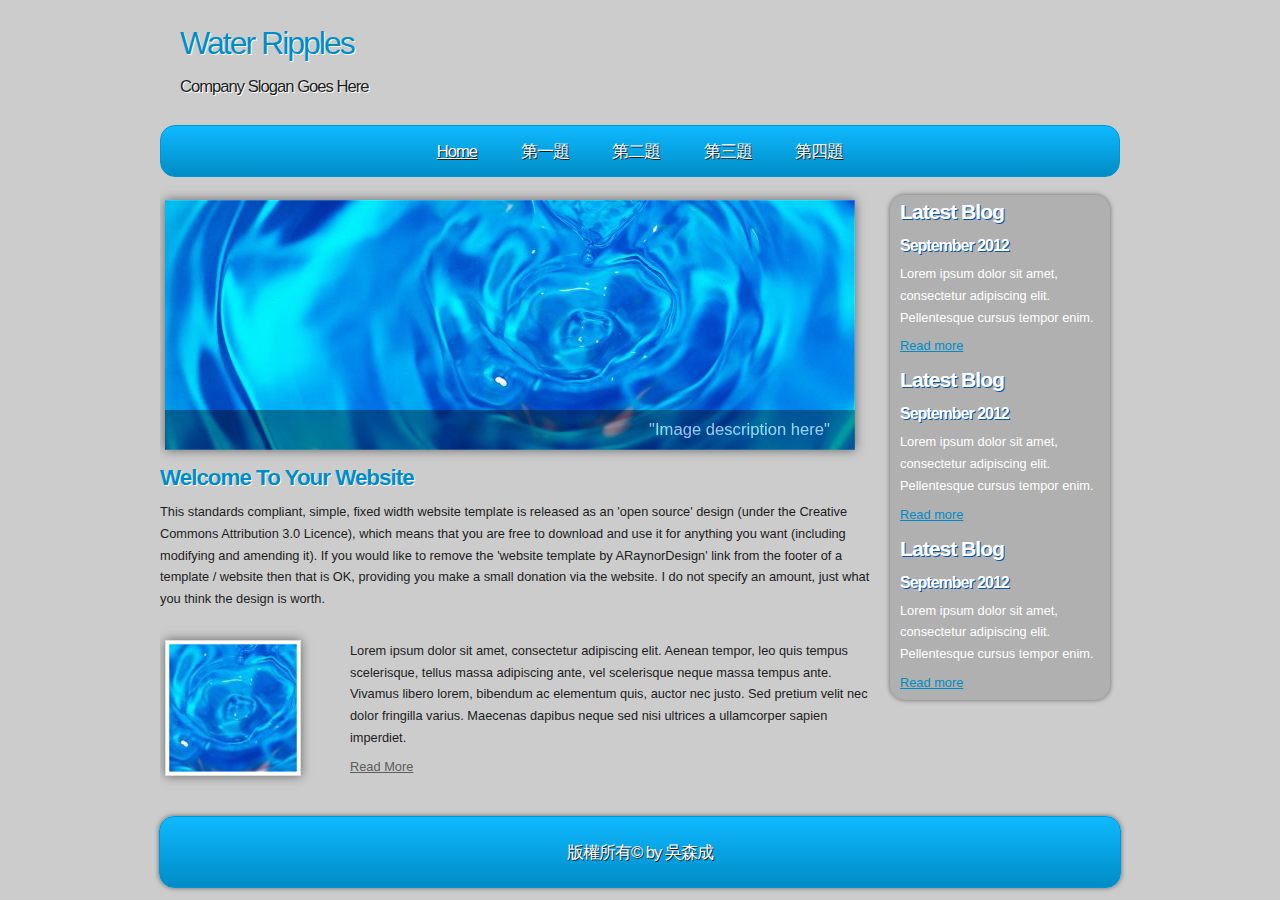
<file: index.html>
<!DOCTYPE html PUBLIC "-//W3C//DTD XHTML 1.1//EN" "http://www.w3.org/TR/xhtml11/DTD/xhtml11.dtd">
<html xmlns="http://www.w3.org/1999/xhtml" xml:lang="en">

<head>
  <title>ARaynorDesign Template</title>
  <meta name="description" content="free website template" />
  <meta name="keywords" content="enter your keywords here" />
  <meta http-equiv="content-type" content="text/html; charset=utf-8" />
  <meta http-equiv="X-UA-Compatible" content="IE=9" />
  <link rel="stylesheet" type="text/css" href="css/style.css" />
  <script type="text/javascript" src="js/jquery.min.js"></script>
  <script type="text/javascript" src="js/image_slide.js"></script>
</head>

<body>
  <div id="main">	
	<div id="site_content">
      <div id="site_heading">
	    <h1>Water Ripples</h1>	
	    <h2>Company Slogan Goes Here</h2>
	  </div><!--close site_heading-->
	  <div id="header">
	    <div id="menubar">
          <ul id="menu">
            <li class="current"><a href="index.html">Home</a></li>
            <li><a href="a1.html">第一題</a></li>
            <li><a href="a2.html">第二題</a></li>
            <li><a href="a3.html">第三題</a></li>
            <li><a href="a4.html">第四題</a></li>
          </ul>
        </div><!--close menubar-->
      </div><!--close header-->	  			  
	  <div id="content">
	    
		<div id="banner_image">
          <ul class="slideshow">
            <li class="show"><img width="690" height="250" src="images/slide1.jpg" alt="&quot;Image description here&quot;" /></li>
            <li><img width="690" height="250" src="images/slide2.jpg" alt="&quot;Image description here&quot;" /></li>
          </ul>  
	    </div><!--close banner_image-->	  
		
		<div class="content_item">		
		  <h1>Welcome To Your Website</h1>
          <p>This standards compliant, simple, fixed width website template is released as an 'open source' design (under the Creative Commons Attribution 3.0 Licence), which means that you are free to download and use it for anything you want (including modifying and amending it). If you would like to remove the 'website template by ARaynorDesign' link from the footer of a template / website then that is OK, providing you make a small donation via the website. I do not specify an amount, just what you think the design is worth.</p>
        </div><!--close content_item-->
	    <div class="content_image">
		  <a href="#"><img style=" border: 3px solid #FFF;" alt="image" src="images/city.jpg" /></a>
		</div><!--close content_image-->
		<div class="content_text">
		  <p>Lorem ipsum dolor sit amet, consectetur adipiscing elit. Aenean tempor, leo quis tempus scelerisque, tellus massa adipiscing ante, vel scelerisque neque massa tempus ante. Vivamus libero lorem, bibendum ac elementum quis, auctor nec justo. Sed pretium velit nec dolor fringilla varius. Maecenas dapibus neque sed nisi ultrices a ullamcorper sapien imperdiet.</p>
		  <a href="#">Read More</a>
		</div><!--close content_text-->  
		<br style="clear:both"/> 				
	  </div><!--close content-->	    

      <div class="sidebar_container">  		  
		<div class="sidebar">
          <div class="sidebar_item">
            <h2>Latest Blog</h2>
			<h4>September 2012</h4>
            <p>Lorem ipsum dolor sit amet, consectetur adipiscing elit. Pellentesque cursus tempor enim.</p>
		      <a href="#">Read more</a>
           </div><!--close sidebar_item--> 
         </div><!--close sidebar-->     		
	    <div class="sidebar">
          <div class="sidebar_item">
            <h2>Latest Blog</h2>
		  	<h4>September 2012</h4>
            <p>Lorem ipsum dolor sit amet, consectetur adipiscing elit. Pellentesque cursus tempor enim.</p>
		      <a href="#">Read more</a>
          </div><!--close sidebar_item--> 
        </div><!--close sidebar-->  
		<div class="sidebar">
          <div class="sidebar_item">
            <h2>Latest Blog</h2>
			<h4>September 2012</h4>
            <p>Lorem ipsum dolor sit amet, consectetur adipiscing elit. Pellentesque cursus tempor enim.</p>
		      <a href="#">Read more</a>
          </div><!--close sidebar_item--> 
        </div><!--close sidebar-->  
      </div><!--close sidebar_container-->  	  
    </div><!--close site_content-->	
    <div id="footer">  
      版權所有&copy; by 吳森成
    </div><!--close footer-->	
  </div><!--close main-->	
</body>
</html>
</file>
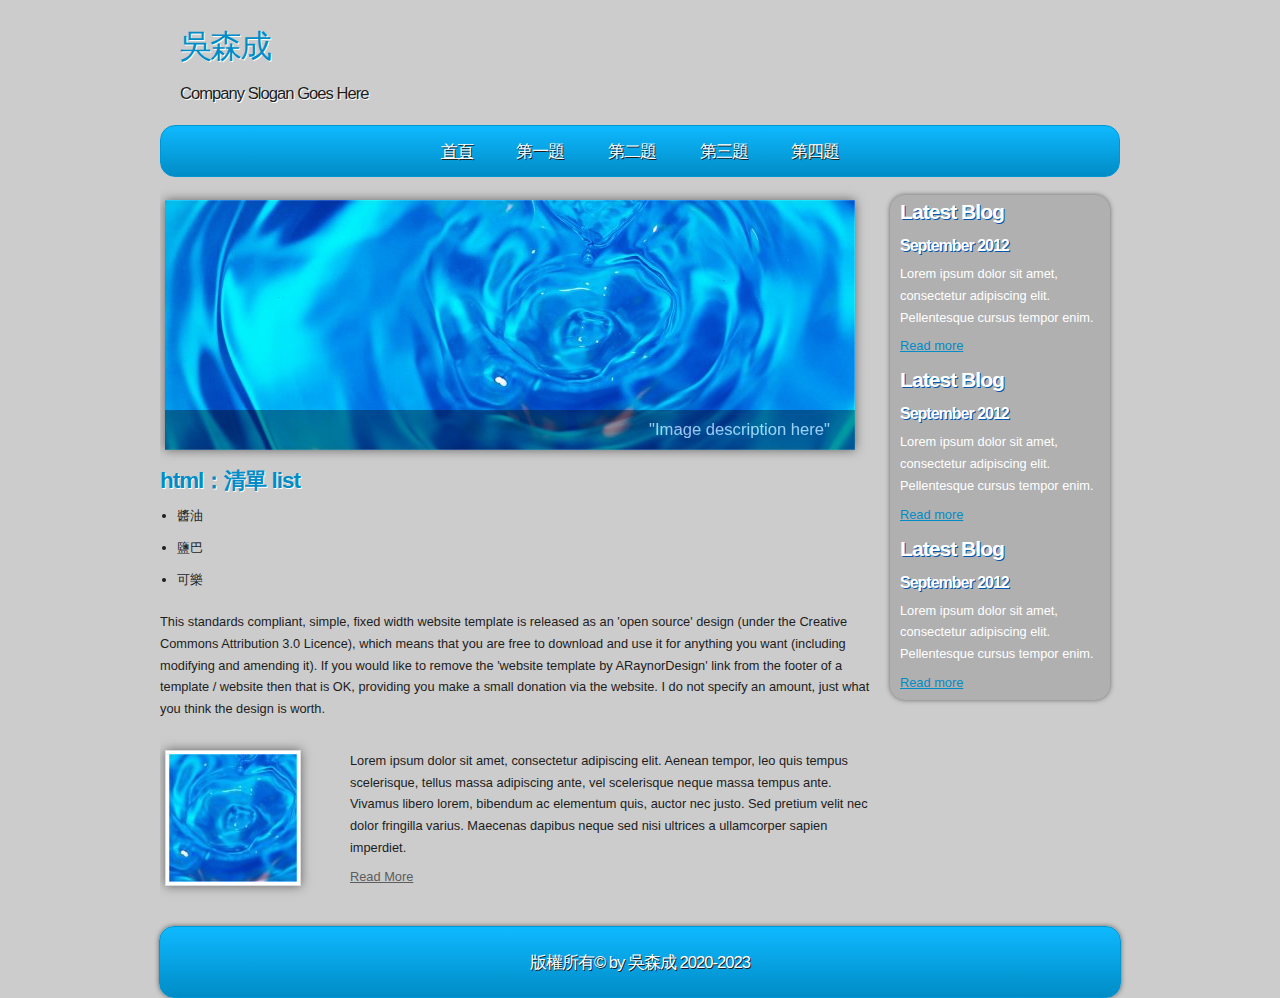
<file: a1.html>
<!DOCTYPE html PUBLIC "-//W3C//DTD XHTML 1.1//EN" "http://www.w3.org/TR/xhtml11/DTD/xhtml11.dtd">
<html xmlns="http://www.w3.org/1999/xhtml" xml:lang="en">

<head>
  <title>ARaynorDesign Template</title>
  <meta name="description" content="free website template" />
  <meta name="keywords" content="enter your keywords here" />
  <meta http-equiv="content-type" content="text/html; charset=utf-8" />
  <meta http-equiv="X-UA-Compatible" content="IE=9" />
  <link rel="stylesheet" type="text/css" href="css/style.css" />
  <script type="text/javascript" src="js/jquery.min.js"></script>
  <script type="text/javascript" src="js/image_slide.js"></script>
</head>

<body>
  <div id="main">	
	<div id="site_content">
      <div id="site_heading">
	    <h1>吳森成</h1>	
	    <h2>Company Slogan Goes Here</h2>
	  </div><!--close site_heading-->
	  <div id="header">
	    <div id="menubar">
          <ul id="menu">
            <li class="current"><a href="index.html">首頁</a></li>
            <li><a href="a1.html">第一題</a></li>
            <li><a href="a2.html">第二題</a></li>
            <li><a href="a3.html">第三題</a></li>
            <li><a href="a4.html">第四題</a></li>
          </ul>
        </div><!--close menubar-->
      </div><!--close header-->	  			  
	  <div id="content">
	    
		<div id="banner_image">
          <ul class="slideshow">
            <li class="show"><img width="690" height="250" src="images/slide1.jpg" alt="&quot;Image description here&quot;" /></li>
            <li><img width="690" height="250" src="images/slide2.jpg" alt="&quot;Image description here&quot;" /></li>
          </ul>  
	    </div><!--close banner_image-->	  
		
		<div class="content_item">		
		  <h1>html：清單 list</h1>
      <ul>
        <li>醬油</li>
        <li>鹽巴</li>
        <li>可樂</li>
      </ul>



          <p>This standards compliant, simple, fixed width website template is released as an 'open source' design (under the Creative Commons Attribution 3.0 Licence), which means that you are free to download and use it for anything you want (including modifying and amending it). If you would like to remove the 'website template by ARaynorDesign' link from the footer of a template / website then that is OK, providing you make a small donation via the website. I do not specify an amount, just what you think the design is worth.</p>
        </div><!--close content_item-->
	    <div class="content_image">
		  <a href="#"><img style=" border: 3px solid #FFF;" alt="image" src="images/city.jpg" /></a>
		</div><!--close content_image-->
		<div class="content_text">
		  <p>Lorem ipsum dolor sit amet, consectetur adipiscing elit. Aenean tempor, leo quis tempus scelerisque, tellus massa adipiscing ante, vel scelerisque neque massa tempus ante. Vivamus libero lorem, bibendum ac elementum quis, auctor nec justo. Sed pretium velit nec dolor fringilla varius. Maecenas dapibus neque sed nisi ultrices a ullamcorper sapien imperdiet.</p>
		  <a href="#">Read More</a>
		</div><!--close content_text-->  
		<br style="clear:both"/> 				
	  </div><!--close content-->	    

      <div class="sidebar_container">  		  
		<div class="sidebar">
          <div class="sidebar_item">
            <h2>Latest Blog</h2>
			<h4>September 2012</h4>
            <p>Lorem ipsum dolor sit amet, consectetur adipiscing elit. Pellentesque cursus tempor enim.</p>
		      <a href="#">Read more</a>
           </div><!--close sidebar_item--> 
         </div><!--close sidebar-->     		
	    <div class="sidebar">
          <div class="sidebar_item">
            <h2>Latest Blog</h2>
		  	<h4>September 2012</h4>
            <p>Lorem ipsum dolor sit amet, consectetur adipiscing elit. Pellentesque cursus tempor enim.</p>
		      <a href="#">Read more</a>
          </div><!--close sidebar_item--> 
        </div><!--close sidebar-->  
		<div class="sidebar">
          <div class="sidebar_item">
            <h2>Latest Blog</h2>
			<h4>September 2012</h4>
            <p>Lorem ipsum dolor sit amet, consectetur adipiscing elit. Pellentesque cursus tempor enim.</p>
		      <a href="#">Read more</a>
          </div><!--close sidebar_item--> 
        </div><!--close sidebar-->  
      </div><!--close sidebar_container-->  	  
    </div><!--close site_content-->	
    <div id="footer">  
      版權所有&copy; by 吳森成 2020-2023
    </div><!--close footer-->	
  </div><!--close main-->	
</body>
</html>
</file>
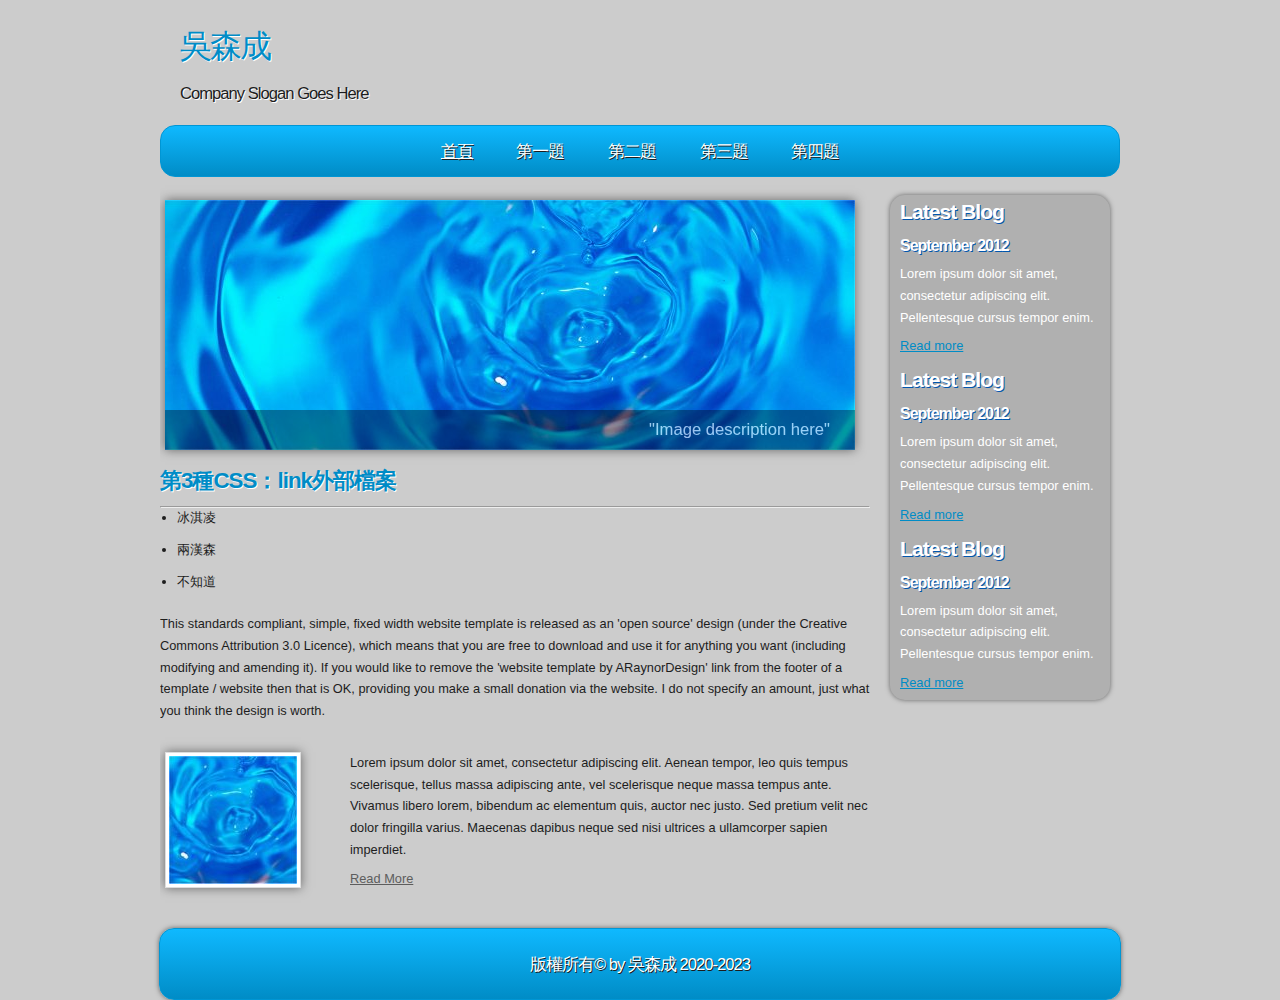
<file: a2.html>
<!DOCTYPE html PUBLIC "-//W3C//DTD XHTML 1.1//EN" "http://www.w3.org/TR/xhtml11/DTD/xhtml11.dtd">
<html xmlns="http://www.w3.org/1999/xhtml" xml:lang="en">

<head>
  <title>ARaynorDesign Template</title>
  <meta name="description" content="free website template" />
  <meta name="keywords" content="enter your keywords here" />
  <meta http-equiv="content-type" content="text/html; charset=utf-8" />
  <meta http-equiv="X-UA-Compatible" content="IE=9" />
  <link rel="stylesheet" type="text/css" href="css/style.css" />
  <script type="text/javascript" src="js/jquery.min.js"></script>
  <script type="text/javascript" src="js/image_slide.js"></script>
  <link rel="stylesheet"  href="https://acupun.site/lecture/html5_CSS_javascript/3-css1.css" 


</head>

<body>
  <div id="main">	
	<div id="site_content">
      <div id="site_heading">
	    <h1>吳森成</h1>	
	    <h2>Company Slogan Goes Here</h2>
	  </div><!--close site_heading-->
	  <div id="header">
	    <div id="menubar">
          <ul id="menu">
            <li class="current"><a href="index.html">首頁</a></li>
            <li><a href="a1.html">第一題</a></li>
            <li><a href="a2.html">第二題</a></li>
            <li><a href="a3.html">第三題</a></li>
            <li><a href="a4.html">第四題</a></li>
          </ul>
        </div><!--close menubar-->
      </div><!--close header-->	  			  
	  <div id="content">
	    
		<div id="banner_image">
          <ul class="slideshow">
            <li class="show"><img width="690" height="250" src="images/slide1.jpg" alt="&quot;Image description here&quot;" /></li>
            <li><img width="690" height="250" src="images/slide2.jpg" alt="&quot;Image description here&quot;" /></li>
          </ul>  
	    </div><!--close banner_image-->	  
		
		<div class="content_item">		
		  <h1>第3種CSS：link外部檔案</h1>
      <hr>
      <ul class="red">  
        <li>冰淇凌</li>
        <li class="center">兩漢森</li>
        <li>不知道</li>
      </ul>


          <p>This standards compliant, simple, fixed width website template is released as an 'open source' design (under the Creative Commons Attribution 3.0 Licence), which means that you are free to download and use it for anything you want (including modifying and amending it). If you would like to remove the 'website template by ARaynorDesign' link from the footer of a template / website then that is OK, providing you make a small donation via the website. I do not specify an amount, just what you think the design is worth.</p>
        </div><!--close content_item-->
	    <div class="content_image">
		  <a href="#"><img style=" border: 3px solid #FFF;" alt="image" src="images/city.jpg" /></a>
		</div><!--close content_image-->
		<div class="content_text">
		  <p>Lorem ipsum dolor sit amet, consectetur adipiscing elit. Aenean tempor, leo quis tempus scelerisque, tellus massa adipiscing ante, vel scelerisque neque massa tempus ante. Vivamus libero lorem, bibendum ac elementum quis, auctor nec justo. Sed pretium velit nec dolor fringilla varius. Maecenas dapibus neque sed nisi ultrices a ullamcorper sapien imperdiet.</p>
		  <a href="#">Read More</a>
		</div><!--close content_text-->  
		<br style="clear:both"/> 				
	  </div><!--close content-->	    

      <div class="sidebar_container">  		  
		<div class="sidebar">
          <div class="sidebar_item">
            <h2>Latest Blog</h2>
			<h4>September 2012</h4>
            <p>Lorem ipsum dolor sit amet, consectetur adipiscing elit. Pellentesque cursus tempor enim.</p>
		      <a href="#">Read more</a>
           </div><!--close sidebar_item--> 
         </div><!--close sidebar-->     		
	    <div class="sidebar">
          <div class="sidebar_item">
            <h2>Latest Blog</h2>
		  	<h4>September 2012</h4>
            <p>Lorem ipsum dolor sit amet, consectetur adipiscing elit. Pellentesque cursus tempor enim.</p>
		      <a href="#">Read more</a>
          </div><!--close sidebar_item--> 
        </div><!--close sidebar-->  
		<div class="sidebar">
          <div class="sidebar_item">
            <h2>Latest Blog</h2>
			<h4>September 2012</h4>
            <p>Lorem ipsum dolor sit amet, consectetur adipiscing elit. Pellentesque cursus tempor enim.</p>
		      <a href="#">Read more</a>
          </div><!--close sidebar_item--> 
        </div><!--close sidebar-->  
      </div><!--close sidebar_container-->  	  
    </div><!--close site_content-->	
    <div id="footer">  
      版權所有&copy; by 吳森成 2020-2023
    </div><!--close footer-->	
  </div><!--close main-->	
</body>
</html>
</file>
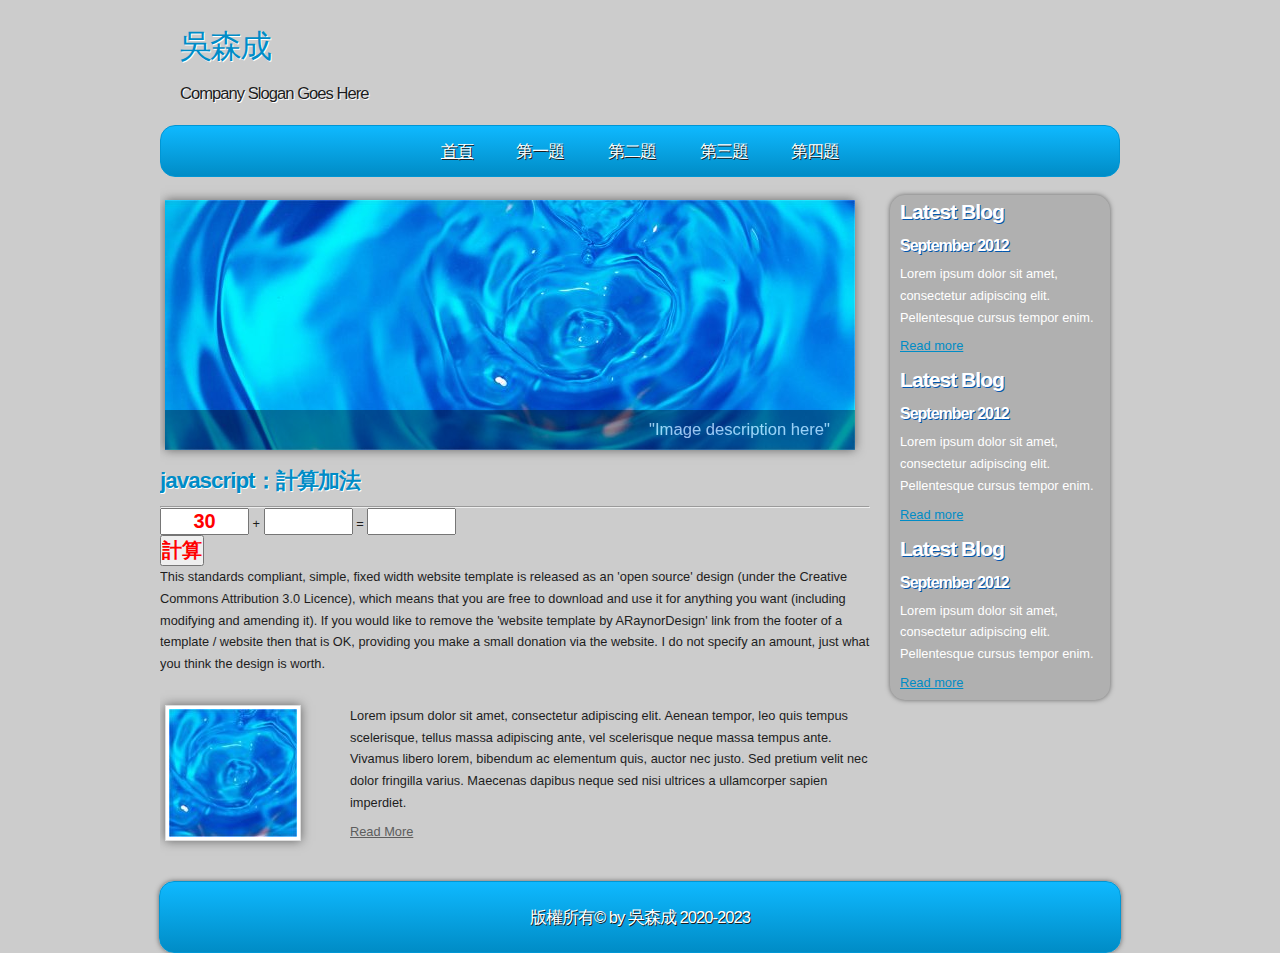
<file: a3.html>
<!DOCTYPE html PUBLIC "-//W3C//DTD XHTML 1.1//EN" "http://www.w3.org/TR/xhtml11/DTD/xhtml11.dtd">
<html xmlns="http://www.w3.org/1999/xhtml" xml:lang="en">

<head>
  <title>吳森成</title>
  <meta name="description" content="free website template" />
  <meta name="keywords" content="enter your keywords here" />
  <meta http-equiv="content-type" content="text/html; charset=utf-8" />
  <meta http-equiv="X-UA-Compatible" content="IE=9" />
  <link rel="stylesheet" type="text/css" href="css/style.css" />
  <script type="text/javascript" src="js/jquery.min.js"></script>
  <script type="text/javascript" src="js/image_slide.js"></script>
  <link href="css/mystyle.css" rel="stylesheet">
  <script>
    function show()  {
      t3.value = parseInt (t1.value) + parseInt (t2.value);
    }
  </script>
</head>

<body>
  <div id="main">	
	<div id="site_content">
      <div id="site_heading">
	    <h1>吳森成</h1>	
	    <h2>Company Slogan Goes Here</h2>
	  </div><!--close site_heading-->
	  <div id="header">
	    <div id="menubar">
          <ul id="menu">
            <li class="current"><a href="index.html">首頁</a></li>
            <li><a href="a1.html">第一題</a></li>
            <li><a href="a2.html">第二題</a></li>
            <li><a href="a3.html">第三題</a></li>
            <li><a href="a4.html">第四題</a></li>
          </ul>
        </div><!--close menubar-->
      </div><!--close header-->	  			  
	  <div id="content">
	    
		<div id="banner_image">
          <ul class="slideshow">
            <li class="show"><img width="690" height="250" src="images/slide1.jpg" alt="&quot;Image description here&quot;" /></li>
            <li><img width="690" height="250" src="images/slide2.jpg" alt="&quot;Image description here&quot;" /></li>
          </ul>  
	    </div><!--close banner_image-->	  
		
		<div class="content_item">		
      <h1>javascript：計算加法</h1>
      <hr>
      <input id="t1" value="30" class="red1" size="5" type="text">
      +
      <input id="t2" class="red1" size="5" type="text">
      =
      <input id="t3" class="red1" size="5" type="text">
      <br>
      <input onclick="show()" class="red1" size="5" type="button" value="計算">

          <p>This standards compliant, simple, fixed width website template is released as an 'open source' design (under the Creative Commons Attribution 3.0 Licence), which means that you are free to download and use it for anything you want (including modifying and amending it). If you would like to remove the 'website template by ARaynorDesign' link from the footer of a template / website then that is OK, providing you make a small donation via the website. I do not specify an amount, just what you think the design is worth.</p>
        </div><!--close content_item-->
	    <div class="content_image">
		  <a href="#"><img style=" border: 3px solid #FFF;" alt="image" src="images/city.jpg" /></a>
		</div><!--close content_image-->
		<div class="content_text">
		  <p>Lorem ipsum dolor sit amet, consectetur adipiscing elit. Aenean tempor, leo quis tempus scelerisque, tellus massa adipiscing ante, vel scelerisque neque massa tempus ante. Vivamus libero lorem, bibendum ac elementum quis, auctor nec justo. Sed pretium velit nec dolor fringilla varius. Maecenas dapibus neque sed nisi ultrices a ullamcorper sapien imperdiet.</p>
		  <a href="#">Read More</a>
		</div><!--close content_text-->  
		<br style="clear:both"/> 				
	  </div><!--close content-->	    

      <div class="sidebar_container">  		  
		<div class="sidebar">
          <div class="sidebar_item">
            <h2>Latest Blog</h2>
			<h4>September 2012</h4>
            <p>Lorem ipsum dolor sit amet, consectetur adipiscing elit. Pellentesque cursus tempor enim.</p>
		      <a href="#">Read more</a>
           </div><!--close sidebar_item--> 
         </div><!--close sidebar-->     		
	    <div class="sidebar">
          <div class="sidebar_item">
            <h2>Latest Blog</h2>
		  	<h4>September 2012</h4>
            <p>Lorem ipsum dolor sit amet, consectetur adipiscing elit. Pellentesque cursus tempor enim.</p>
		      <a href="#">Read more</a>
          </div><!--close sidebar_item--> 
        </div><!--close sidebar-->  
		<div class="sidebar">
          <div class="sidebar_item">
            <h2>Latest Blog</h2>
			<h4>September 2012</h4>
            <p>Lorem ipsum dolor sit amet, consectetur adipiscing elit. Pellentesque cursus tempor enim.</p>
		      <a href="#">Read more</a>
          </div><!--close sidebar_item--> 
        </div><!--close sidebar-->  
      </div><!--close sidebar_container-->  	  
    </div><!--close site_content-->	
    <div id="footer">  
      版權所有&copy; by 吳森成 2020-2023
    </div><!--close footer-->	
  </div><!--close main-->	
</body>
</html>
</file>
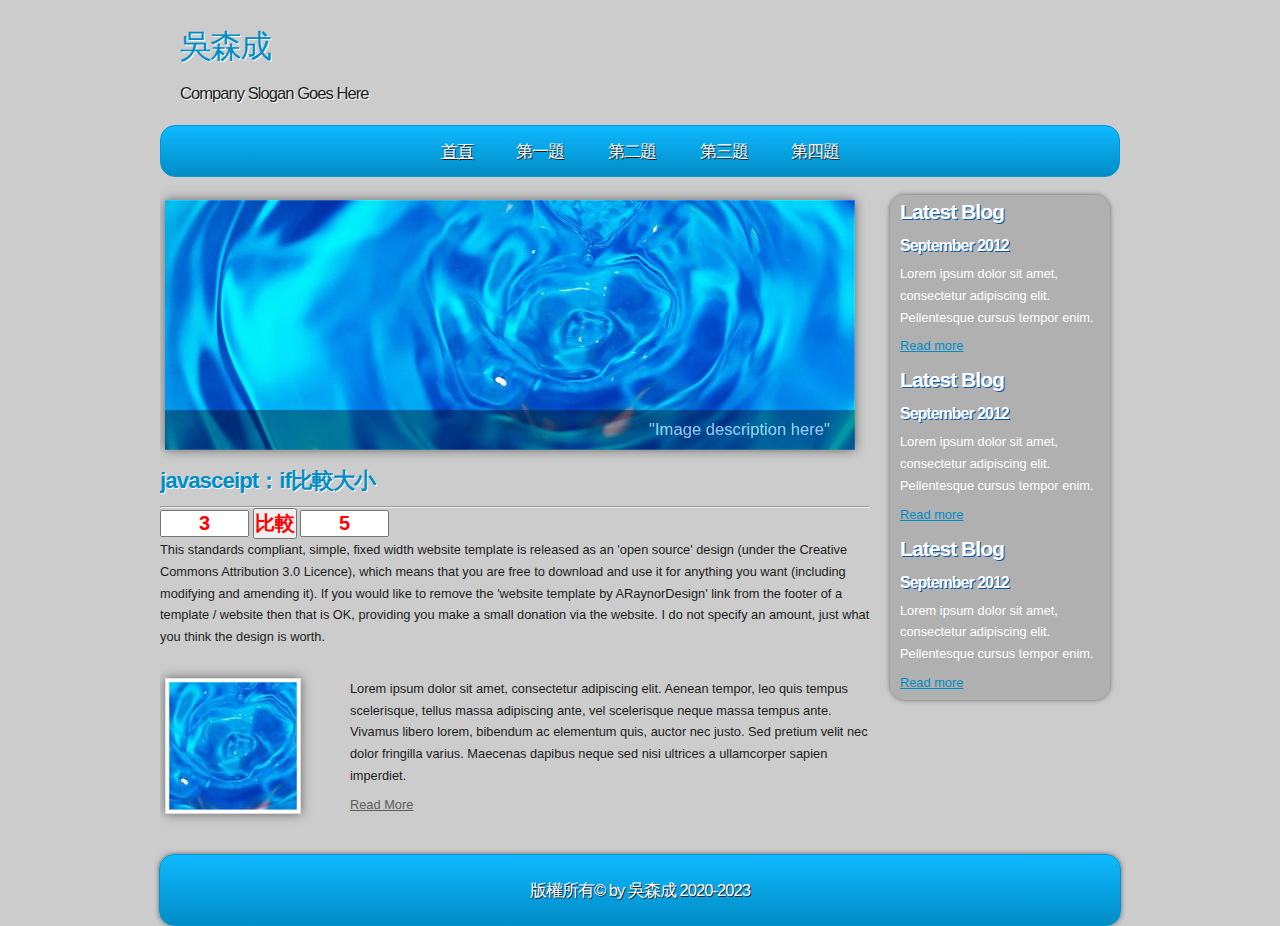
<file: a4.html>
<!DOCTYPE html PUBLIC "-//W3C//DTD XHTML 1.1//EN" "http://www.w3.org/TR/xhtml11/DTD/xhtml11.dtd">
<html xmlns="http://www.w3.org/1999/xhtml" xml:lang="en">

<head>
  <title>ARaynorDesign Template</title>
  <meta name="description" content="free website template" />
  <meta name="keywords" content="enter your keywords here" />
  <meta http-equiv="content-type" content="text/html; charset=utf-8" />
  <meta http-equiv="X-UA-Compatible" content="IE=9" />
  <link rel="stylesheet" type="text/css" href="css/style.css" />
  <script type="text/javascript" src="js/jquery.min.js"></script>
  <script type="text/javascript" src="js/image_slide.js"></script>
  <link rel="stylesheet" href="css/mystyle.css">

  <script> 
    function show()
    {
      a1 = parseInt(t1.value)
      a2 = parseInt(t2.value)

      if(a1>a2)
      {
        b1.value = "大於"
      }
      else if(a1==a2)
      {
        b1.value = "等於"
      }
      else
      {
        b1.value = "小於"
      }
        



    }
  
  </script>



</head>

<body>
  <div id="main">	
	<div id="site_content">
      <div id="site_heading">
	    <h1>吳森成</h1>	
	    <h2>Company Slogan Goes Here</h2>
	  </div><!--close site_heading-->
	  <div id="header">
	    <div id="menubar">
          <ul id="menu">
            <li class="current"><a href="index.html">首頁</a></li>
            <li><a href="a1.html">第一題</a></li>
            <li><a href="a2.html">第二題</a></li>
            <li><a href="a3.html">第三題</a></li>
            <li><a href="a4.html">第四題</a></li>
          </ul>
        </div><!--close menubar-->
      </div><!--close header-->	  			  
	  <div id="content">
	    
		<div id="banner_image">
          <ul class="slideshow">
            <li class="show"><img width="690" height="250" src="images/slide1.jpg" alt="&quot;Image description here&quot;" /></li>
            <li><img width="690" height="250" src="images/slide2.jpg" alt="&quot;Image description here&quot;" /></li>
          </ul>  
	    </div><!--close banner_image-->	  
		
		<div class="content_item">		
		  <h1>javasceipt：if比較大小</h1>
      <hr>
      <input id="t1" size="5" class="red1" type="text" value="3"> 
      <input id="b1" size="5" onclick="show()" class="red1" type="button" value="比較">
      <input id="t2" size="5" class="red1" type="text" value="5">





          <p>This standards compliant, simple, fixed width website template is released as an 'open source' design (under the Creative Commons Attribution 3.0 Licence), which means that you are free to download and use it for anything you want (including modifying and amending it). If you would like to remove the 'website template by ARaynorDesign' link from the footer of a template / website then that is OK, providing you make a small donation via the website. I do not specify an amount, just what you think the design is worth.</p>
        </div><!--close content_item-->
	    <div class="content_image">
		  <a href="#"><img style=" border: 3px solid #FFF;" alt="image" src="images/city.jpg" /></a>
		</div><!--close content_image-->
		<div class="content_text">
		  <p>Lorem ipsum dolor sit amet, consectetur adipiscing elit. Aenean tempor, leo quis tempus scelerisque, tellus massa adipiscing ante, vel scelerisque neque massa tempus ante. Vivamus libero lorem, bibendum ac elementum quis, auctor nec justo. Sed pretium velit nec dolor fringilla varius. Maecenas dapibus neque sed nisi ultrices a ullamcorper sapien imperdiet.</p>
		  <a href="#">Read More</a>
		</div><!--close content_text-->  
		<br style="clear:both"/> 				
	  </div><!--close content-->	    

      <div class="sidebar_container">  		  
		<div class="sidebar">
          <div class="sidebar_item">
            <h2>Latest Blog</h2>
			<h4>September 2012</h4>
            <p>Lorem ipsum dolor sit amet, consectetur adipiscing elit. Pellentesque cursus tempor enim.</p>
		      <a href="#">Read more</a>
           </div><!--close sidebar_item--> 
         </div><!--close sidebar-->     		
	    <div class="sidebar">
          <div class="sidebar_item">
            <h2>Latest Blog</h2>
		  	<h4>September 2012</h4>
            <p>Lorem ipsum dolor sit amet, consectetur adipiscing elit. Pellentesque cursus tempor enim.</p>
		      <a href="#">Read more</a>
          </div><!--close sidebar_item--> 
        </div><!--close sidebar-->  
		<div class="sidebar">
          <div class="sidebar_item">
            <h2>Latest Blog</h2>
			<h4>September 2012</h4>
            <p>Lorem ipsum dolor sit amet, consectetur adipiscing elit. Pellentesque cursus tempor enim.</p>
		      <a href="#">Read more</a>
          </div><!--close sidebar_item--> 
        </div><!--close sidebar-->  
      </div><!--close sidebar_container-->  	  
    </div><!--close site_content-->	
    <div id="footer">  
      版權所有&copy; by 吳森成 2020-2023
    </div><!--close footer-->	
  </div><!--close main-->	
</body>
</html>
</file>
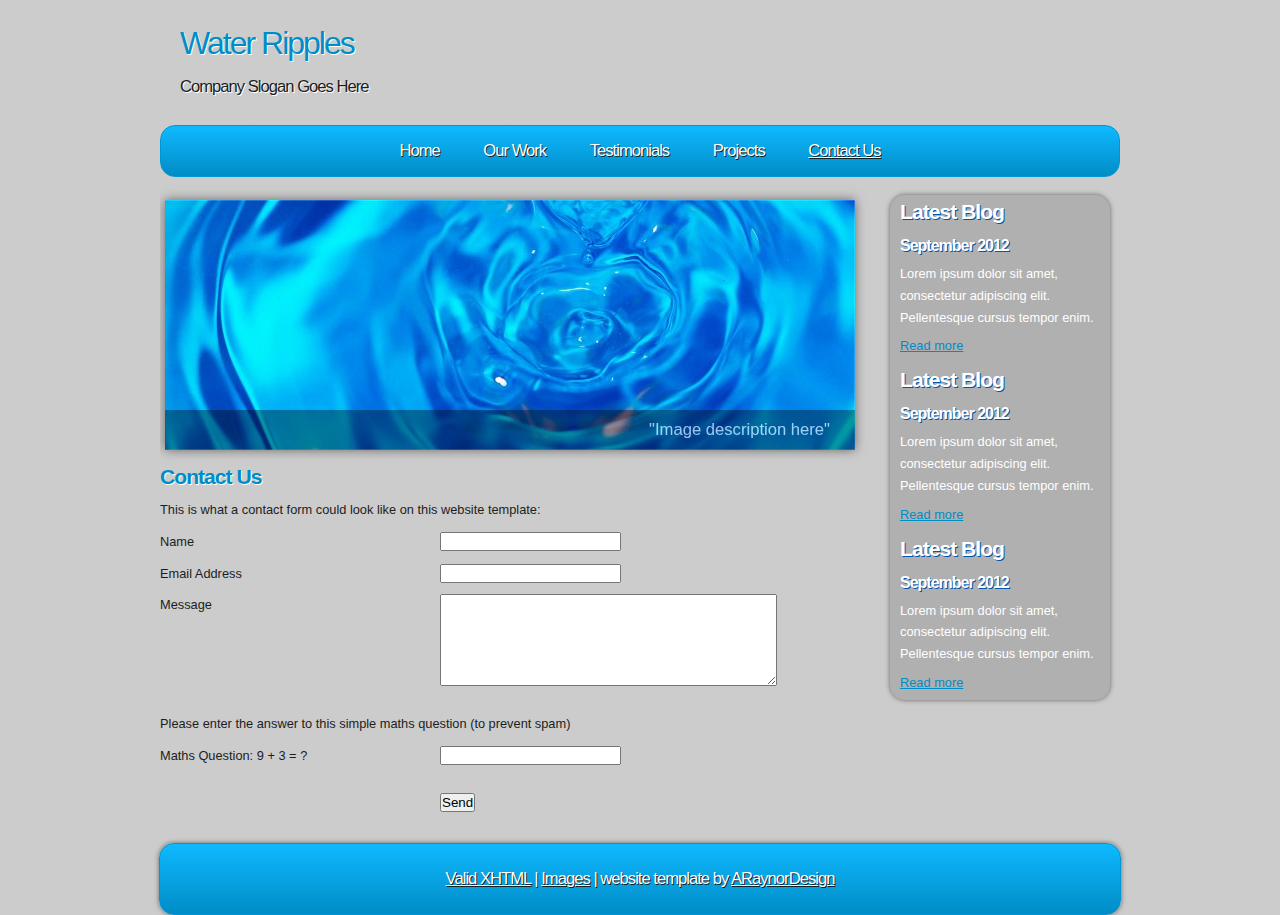
<file: contact.html>
<!DOCTYPE html PUBLIC "-//W3C//DTD XHTML 1.1//EN" "http://www.w3.org/TR/xhtml11/DTD/xhtml11.dtd">
<html xmlns="http://www.w3.org/1999/xhtml" xml:lang="en">

<head>
  <title>ARaynorDesign Template</title>
  <meta name="description" content="free website template" />
  <meta name="keywords" content="enter your keywords here" />
  <meta http-equiv="content-type" content="text/html; charset=utf-8" />
  <meta http-equiv="X-UA-Compatible" content="IE=9" />
  <link rel="stylesheet" type="text/css" href="css/style.css" />
  <script type="text/javascript" src="js/jquery.min.js"></script>
  <script type="text/javascript" src="js/image_slide.js"></script>
</head>

<body>
  <div id="main">	
	<div id="site_content">
      <div id="site_heading">
	    <h1>Water Ripples</h1>	
	    <h2>Company Slogan Goes Here</h2>
	  </div><!--close site_heading-->
	  <div id="header">
	    <div id="menubar">
          <ul id="menu">
            <li><a href="index.html">Home</a></li>
            <li><a href="ourwork.html">Our Work</a></li>
            <li><a href="testimonials.html">Testimonials</a></li>
            <li><a href="projects.html">Projects</a></li>
            <li class="current"><a href="contact.html">Contact Us</a></li>
          </ul>
        </div><!--close menubar-->
      </div><!--close header-->	  			  
	  <div id="content">
	    
		<div id="banner_image">
          <ul class="slideshow">
            <li class="show"><img width="690" height="250" src="images/slide1.jpg" alt="&quot;Image description here&quot;" /></li>
            <li><img width="690" height="250" src="images/slide2.jpg" alt="&quot;Image description here&quot;" /></li>
          </ul>  
	    </div><!--close banner_image-->	  
		<div class="content_item">
          <h2>Contact Us</h2>
          <p>This is what a contact form could look like on this website template:</p>
          <div style="width:170px; float:left;"><p>Name</p></div>
	      <div style="width:430px; float:right;"><p><input class="contact" type="text" name="your_name" value="" /></p></div>
          <div style="width:170px; float:left;"><p>Email Address</p></div>
		  <div style="width:430px; float:right;"><p><input class="contact" type="text" name="your_email" value="" /></p></div>
          <div style="width:170px; float:left;"><p>Message</p></div>
	      <div style="width:430px; float:right;"><p><textarea class="contact textarea" rows="6" cols="40" name="your_message"></textarea></p></div>
          <br style="clear:both;" />
          <p style="padding: 10px 0 10px 0;">Please enter the answer to this simple maths question (to prevent spam)</p>
          <div style="width:170px; float:left;"><p>Maths Question: 9 + 3 = ?</p></div>
	      <div style="width:430px; float:right;"><p><input type="text" name="user_answer" class="contact" /><input type="hidden" name="answer" value="4d76fe9775" /></p></div>
          <div style="width:430px; float:right;"><p style="padding-top: 15px"><input class="submit" type="submit" name="contact_submitted" value="Send" /></p></div>
        </div><!--close content_item-->
	  </div><!--close content-->

      <div class="sidebar_container">  		  
		<div class="sidebar">
          <div class="sidebar_item">
            <h2>Latest Blog</h2>
			<h4>September 2012</h4>
            <p>Lorem ipsum dolor sit amet, consectetur adipiscing elit. Pellentesque cursus tempor enim.</p>
		      <a href="#">Read more</a>
           </div><!--close sidebar_item--> 
         </div><!--close sidebar-->     		
	    <div class="sidebar">
          <div class="sidebar_item">
            <h2>Latest Blog</h2>
		  	<h4>September 2012</h4>
            <p>Lorem ipsum dolor sit amet, consectetur adipiscing elit. Pellentesque cursus tempor enim.</p>
		      <a href="#">Read more</a>
          </div><!--close sidebar_item--> 
        </div><!--close sidebar-->  
		<div class="sidebar">
          <div class="sidebar_item">
            <h2>Latest Blog</h2>
			<h4>September 2012</h4>
            <p>Lorem ipsum dolor sit amet, consectetur adipiscing elit. Pellentesque cursus tempor enim.</p>
		      <a href="#">Read more</a>
          </div><!--close sidebar_item--> 
        </div><!--close sidebar-->  
      </div><!--close sidebar_container-->	  
    </div><!--close site_content-->	
    <div id="footer">  
      <a href="http://validator.w3.org/check?uri=referer">Valid XHTML</a> | <a href="http://fotogrph.com/">Images</a> | website template by <a href="http://www.araynordesign.co.uk">ARaynorDesign</a>
    </div><!--close footer-->	
  </div><!--close main-->	
</body>
</html>
</file>
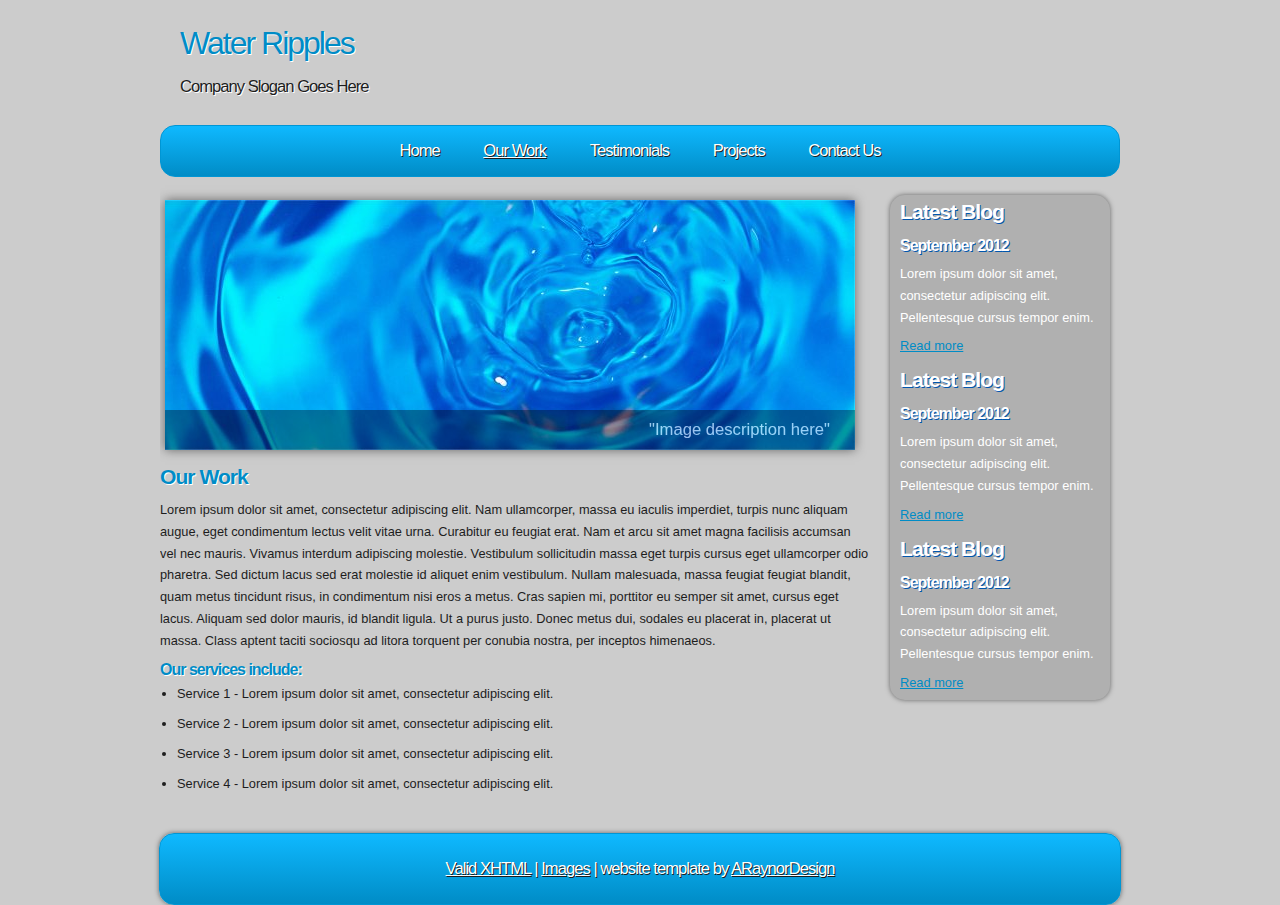
<file: ourwork.html>
<!DOCTYPE html PUBLIC "-//W3C//DTD XHTML 1.1//EN" "http://www.w3.org/TR/xhtml11/DTD/xhtml11.dtd">
<html xmlns="http://www.w3.org/1999/xhtml" xml:lang="en">

<head>
  <title>ARaynorDesign Template</title>
  <meta name="description" content="free website template" />
  <meta name="keywords" content="enter your keywords here" />
  <meta http-equiv="content-type" content="text/html; charset=utf-8" />
  <meta http-equiv="X-UA-Compatible" content="IE=9" />
  <link rel="stylesheet" type="text/css" href="css/style.css" />
  <script type="text/javascript" src="js/jquery.min.js"></script>
  <script type="text/javascript" src="js/image_slide.js"></script>
</head>

<body>
  <div id="main">	
	<div id="site_content">
      <div id="site_heading">
	    <h1>Water Ripples</h1>	
	    <h2>Company Slogan Goes Here</h2>
	  </div><!--close site_heading-->
	  <div id="header">
	    <div id="menubar">
          <ul id="menu">
            <li><a href="index.html">Home</a></li>
            <li class="current"><a href="ourwork.html">Our Work</a></li>
            <li><a href="testimonials.html">Testimonials</a></li>
            <li><a href="projects.html">Projects</a></li>
            <li><a href="contact.html">Contact Us</a></li>
          </ul>
        </div><!--close menubar-->
      </div><!--close header-->	  			  
	  <div id="content">
	    
		<div id="banner_image">
          <ul class="slideshow">
            <li class="show"><img width="690" height="250" src="images/slide1.jpg" alt="&quot;Image description here&quot;" /></li>
            <li><img width="690" height="250" src="images/slide2.jpg" alt="&quot;Image description here&quot;" /></li>
          </ul>  
	    </div><!--close banner_image-->			  
	    
		<div class="content_item">
          <h2>Our Work</h2>
	      <p>Lorem ipsum dolor sit amet, consectetur adipiscing elit. Nam ullamcorper, massa eu iaculis imperdiet, turpis nunc aliquam augue, eget condimentum lectus velit vitae urna. Curabitur eu feugiat erat. Nam et arcu sit amet magna facilisis accumsan vel nec mauris. Vivamus interdum adipiscing molestie. Vestibulum sollicitudin massa eget turpis cursus eget ullamcorper odio pharetra. Sed dictum lacus sed erat molestie id aliquet enim vestibulum. Nullam malesuada, massa feugiat feugiat blandit, quam metus tincidunt risus, in condimentum nisi eros a metus. Cras sapien mi, porttitor eu semper sit amet, cursus eget lacus. Aliquam sed dolor mauris, id blandit ligula. Ut a purus justo. Donec metus dui, sodales eu placerat in, placerat ut massa. Class aptent taciti sociosqu ad litora torquent per conubia nostra, per inceptos himenaeos.</p>
          <h3>Our services include:</h3>
    	    <ul>
   			  <li>Service 1 - Lorem ipsum dolor sit amet, consectetur adipiscing elit.</li>
    	      <li>Service 2 - Lorem ipsum dolor sit amet, consectetur adipiscing elit.</li>
   			  <li>Service 3 - Lorem ipsum dolor sit amet, consectetur adipiscing elit.</li>
   			  <li>Service 4 - Lorem ipsum dolor sit amet, consectetur adipiscing elit.</li>
		    </ul>
        </div><!--close content_item-->
	  </div><!--close content-->	

      <div class="sidebar_container">  		  
		<div class="sidebar">
          <div class="sidebar_item">
            <h2>Latest Blog</h2>
			<h4>September 2012</h4>
            <p>Lorem ipsum dolor sit amet, consectetur adipiscing elit. Pellentesque cursus tempor enim.</p>
		      <a href="#">Read more</a>
           </div><!--close sidebar_item--> 
         </div><!--close sidebar-->     		
	    <div class="sidebar">
          <div class="sidebar_item">
            <h2>Latest Blog</h2>
		  	<h4>September 2012</h4>
            <p>Lorem ipsum dolor sit amet, consectetur adipiscing elit. Pellentesque cursus tempor enim.</p>
		      <a href="#">Read more</a>
          </div><!--close sidebar_item--> 
        </div><!--close sidebar-->  
		<div class="sidebar">
          <div class="sidebar_item">
            <h2>Latest Blog</h2>
			<h4>September 2012</h4>
            <p>Lorem ipsum dolor sit amet, consectetur adipiscing elit. Pellentesque cursus tempor enim.</p>
		      <a href="#">Read more</a>
          </div><!--close sidebar_item--> 
        </div><!--close sidebar-->  
      </div><!--close sidebar_container-->		  
	</div><!--close site_content-->	
	<div id="footer">  
      <a href="http://validator.w3.org/check?uri=referer">Valid XHTML</a> | <a href="http://fotogrph.com/">Images</a> | website template by <a href="http://www.araynordesign.co.uk">ARaynorDesign</a>
    </div><!--close footer-->		
  </div><!--close main-->	
</body>
</html>
</file>
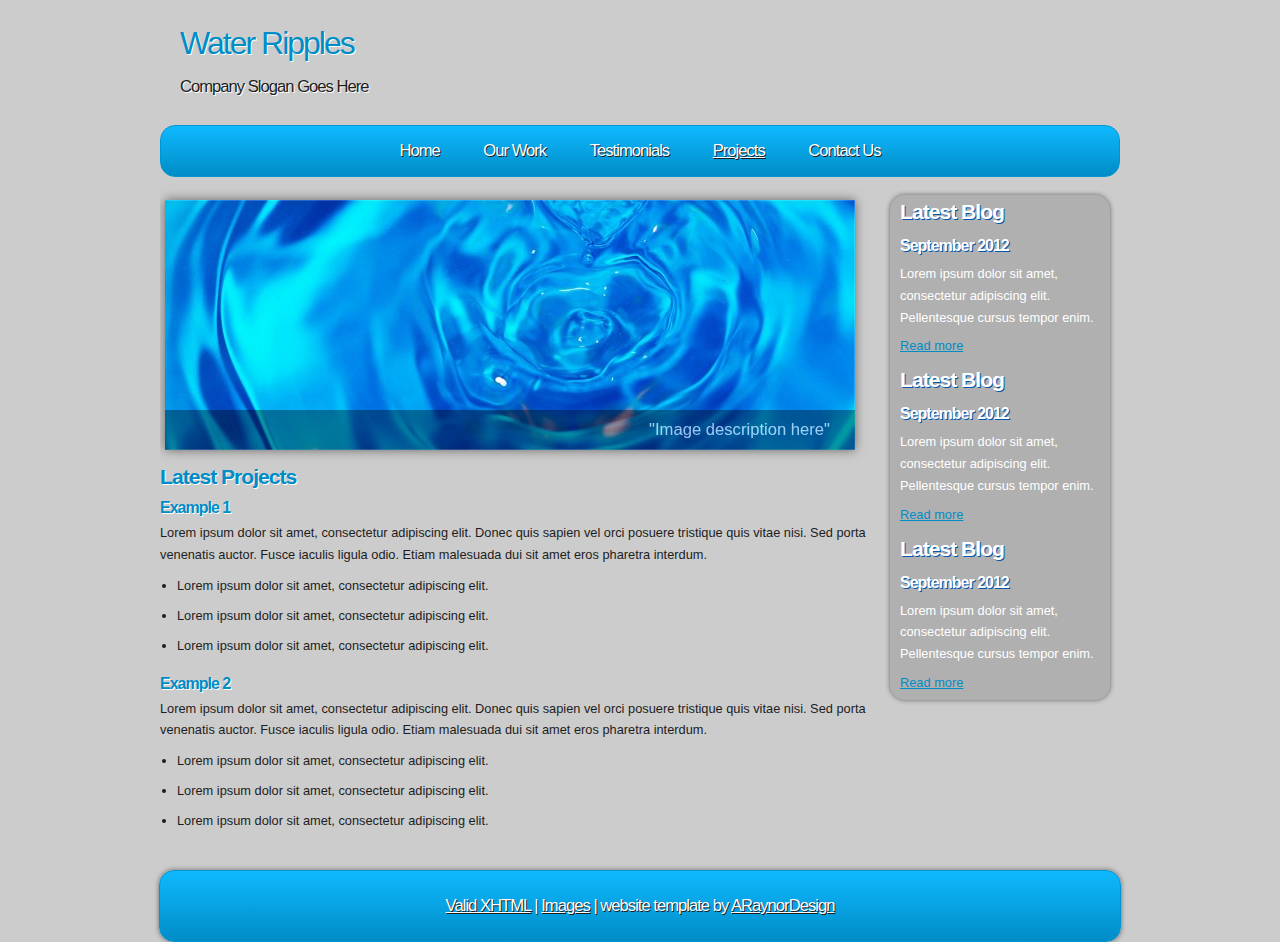
<file: projects.html>
<!DOCTYPE html PUBLIC "-//W3C//DTD XHTML 1.1//EN" "http://www.w3.org/TR/xhtml11/DTD/xhtml11.dtd">
<html xmlns="http://www.w3.org/1999/xhtml" xml:lang="en">

<head>
  <title>ARaynorDesign Template</title>
  <meta name="description" content="free website template" />
  <meta name="keywords" content="enter your keywords here" />
  <meta http-equiv="content-type" content="text/html; charset=utf-8" />
  <meta http-equiv="X-UA-Compatible" content="IE=9" />
  <link rel="stylesheet" type="text/css" href="css/style.css" />
  <script type="text/javascript" src="js/jquery.min.js"></script>
  <script type="text/javascript" src="js/image_slide.js"></script>
</head>

<body>
  <div id="main">	
	<div id="site_content">
      <div id="site_heading">
	    <h1>Water Ripples</h1>	
	    <h2>Company Slogan Goes Here</h2>
	  </div><!--close site_heading-->
	  <div id="header">
	    <div id="menubar">
          <ul id="menu">
            <li><a href="index.html">Home</a></li>
            <li><a href="ourwork.html">Our Work</a></li>
            <li><a href="testimonials.html">Testimonials</a></li>
            <li class="current"><a href="projects.html">Projects</a></li>
            <li><a href="contact.html">Contact Us</a></li>
          </ul>
        </div><!--close menubar-->
      </div><!--close header-->	  			  
	  <div id="content">
	    
		<div id="banner_image">
          <ul class="slideshow">
            <li class="show"><img width="690" height="250" src="images/slide1.jpg" alt="&quot;Image description here&quot;" /></li>
            <li><img width="690" height="250" src="images/slide2.jpg" alt="&quot;Image description here&quot;" /></li>
          </ul>  
	    </div><!--close banner_image-->	  
		
		<div class="content_item">
          <h2>Latest Projects</h2>
		  <h3>Example 1</h3>
		  <p>Lorem ipsum dolor sit amet, consectetur adipiscing elit. Donec quis sapien vel orci posuere tristique quis vitae nisi. Sed porta venenatis auctor. Fusce iaculis ligula odio. Etiam malesuada dui sit amet eros pharetra interdum.</p>
            <ul>
              <li>Lorem ipsum dolor sit amet, consectetur adipiscing elit.</li>
              <li>Lorem ipsum dolor sit amet, consectetur adipiscing elit.</li>
              <li>Lorem ipsum dolor sit amet, consectetur adipiscing elit.</li>
            </ul>
		    <h3>Example 2</h3>
		    <p>Lorem ipsum dolor sit amet, consectetur adipiscing elit. Donec quis sapien vel orci posuere tristique quis vitae nisi. Sed porta venenatis auctor. Fusce iaculis ligula odio. Etiam malesuada dui sit amet eros pharetra interdum.</p>
            <ul>
              <li>Lorem ipsum dolor sit amet, consectetur adipiscing elit.</li>
              <li>Lorem ipsum dolor sit amet, consectetur adipiscing elit.</li>
              <li>Lorem ipsum dolor sit amet, consectetur adipiscing elit.</li>
            </ul>
		</div><!--close content_item-->
      </div><!--close content-->	
		
      <div class="sidebar_container">  		  
		<div class="sidebar">
          <div class="sidebar_item">
            <h2>Latest Blog</h2>
			<h4>September 2012</h4>
            <p>Lorem ipsum dolor sit amet, consectetur adipiscing elit. Pellentesque cursus tempor enim.</p>
		      <a href="#">Read more</a>
           </div><!--close sidebar_item--> 
         </div><!--close sidebar-->     		
	    <div class="sidebar">
          <div class="sidebar_item">
            <h2>Latest Blog</h2>
		  	<h4>September 2012</h4>
            <p>Lorem ipsum dolor sit amet, consectetur adipiscing elit. Pellentesque cursus tempor enim.</p>
		      <a href="#">Read more</a>
          </div><!--close sidebar_item--> 
        </div><!--close sidebar-->  
		<div class="sidebar">
          <div class="sidebar_item">
            <h2>Latest Blog</h2>
			<h4>September 2012</h4>
            <p>Lorem ipsum dolor sit amet, consectetur adipiscing elit. Pellentesque cursus tempor enim.</p>
		      <a href="#">Read more</a>
          </div><!--close sidebar_item--> 
        </div><!--close sidebar-->  
      </div><!--close sidebar_container--> 				
    </div><!--close site_content-->	
    <div id="footer">  
      <a href="http://validator.w3.org/check?uri=referer">Valid XHTML</a> | <a href="http://fotogrph.com/">Images</a> | website template by <a href="http://www.araynordesign.co.uk">ARaynorDesign</a>
    </div><!--close footer-->		
  </div><!--close main-->	
</body>
</html>
</file>
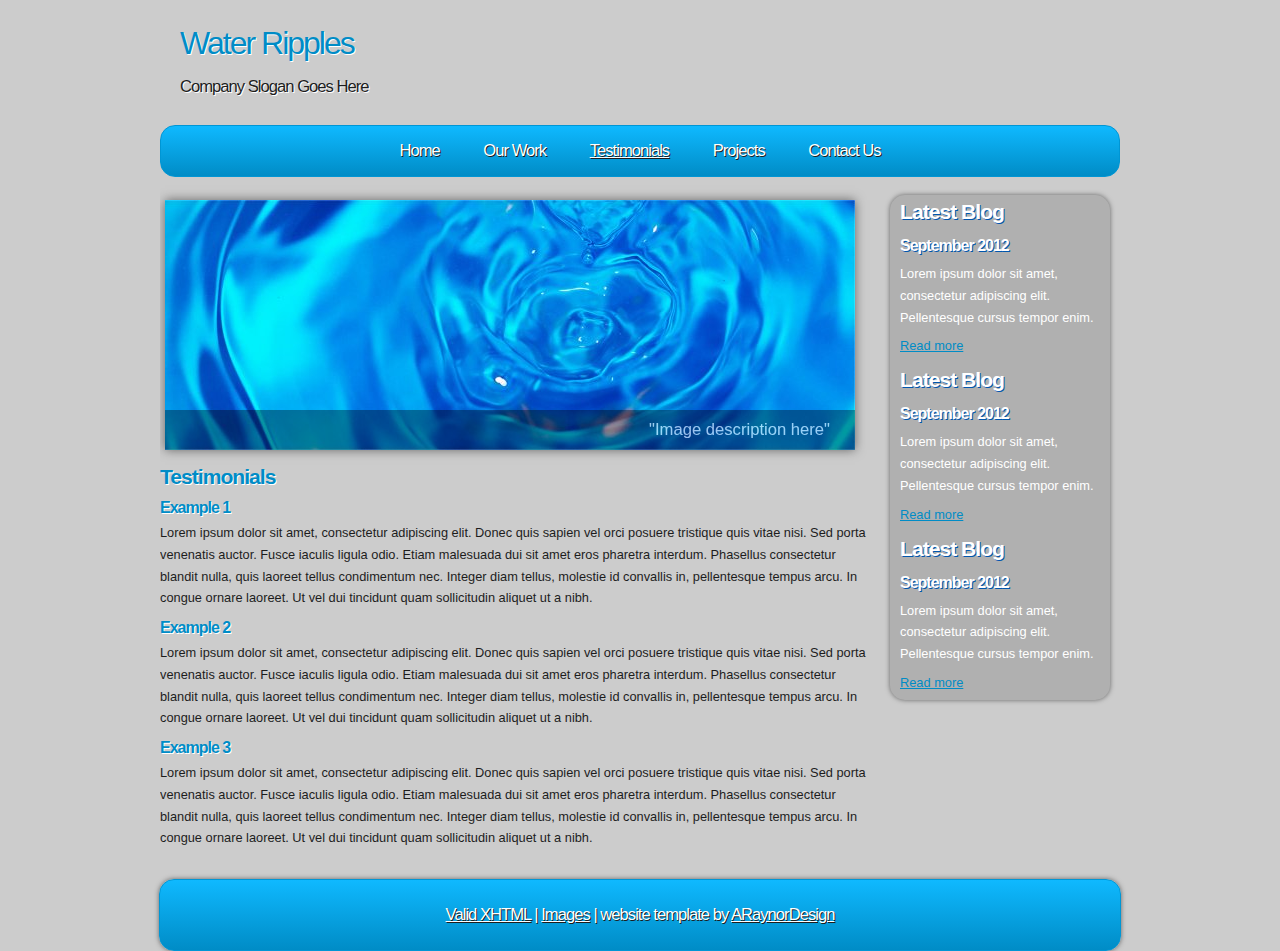
<file: testimonials.html>
<!DOCTYPE html PUBLIC "-//W3C//DTD XHTML 1.1//EN" "http://www.w3.org/TR/xhtml11/DTD/xhtml11.dtd">
<html xmlns="http://www.w3.org/1999/xhtml" xml:lang="en">

<head>
  <title>ARaynorDesign Template</title>
  <meta name="description" content="free website template" />
  <meta name="keywords" content="enter your keywords here" />
  <meta http-equiv="content-type" content="text/html; charset=utf-8" />
  <meta http-equiv="X-UA-Compatible" content="IE=9" />
  <link rel="stylesheet" type="text/css" href="css/style.css" />
  <script type="text/javascript" src="js/jquery.min.js"></script>
  <script type="text/javascript" src="js/image_slide.js"></script>
</head>

<body>
  <div id="main">	
	<div id="site_content">
      <div id="site_heading">
	    <h1>Water Ripples</h1>	
	    <h2>Company Slogan Goes Here</h2>
	  </div><!--close site_heading-->
	  <div id="header">
	    <div id="menubar">
          <ul id="menu">
            <li><a href="index.html">Home</a></li>
            <li><a href="ourwork.html">Our Work</a></li>
            <li class="current"><a href="testimonials.html">Testimonials</a></li>
            <li><a href="projects.html">Projects</a></li>
            <li><a href="contact.html">Contact Us</a></li>
          </ul>
        </div><!--close menubar-->
      </div><!--close header-->	  			  
	  <div id="content">
	    
		<div id="banner_image">
          <ul class="slideshow">
            <li class="show"><img width="690" height="250" src="images/slide1.jpg" alt="&quot;Image description here&quot;" /></li>
            <li><img width="690" height="250" src="images/slide2.jpg" alt="&quot;Image description here&quot;" /></li>
          </ul>  
	    </div><!--close banner_image-->	  
		
		<div class="content_item">
          <h2>Testimonials</h2>
		  <h3>Example 1</h3>
	      <p>Lorem ipsum dolor sit amet, consectetur adipiscing elit. Donec quis sapien vel orci posuere tristique quis vitae nisi. Sed porta venenatis auctor. Fusce iaculis ligula odio. Etiam malesuada dui sit amet eros pharetra interdum. Phasellus consectetur blandit nulla, quis laoreet tellus condimentum nec. Integer diam tellus, molestie id convallis in, pellentesque tempus arcu. In congue ornare laoreet. Ut vel dui tincidunt quam sollicitudin aliquet ut a nibh.</p>           
	      <h3>Example 2</h3>
	      <p>Lorem ipsum dolor sit amet, consectetur adipiscing elit. Donec quis sapien vel orci posuere tristique quis vitae nisi. Sed porta venenatis auctor. Fusce iaculis ligula odio. Etiam malesuada dui sit amet eros pharetra interdum. Phasellus consectetur blandit nulla, quis laoreet tellus condimentum nec. Integer diam tellus, molestie id convallis in, pellentesque tempus arcu. In congue ornare laoreet. Ut vel dui tincidunt quam sollicitudin aliquet ut a nibh.</p>	  
	      <h3>Example 3</h3>
	      <p>Lorem ipsum dolor sit amet, consectetur adipiscing elit. Donec quis sapien vel orci posuere tristique quis vitae nisi. Sed porta venenatis auctor. Fusce iaculis ligula odio. Etiam malesuada dui sit amet eros pharetra interdum. Phasellus consectetur blandit nulla, quis laoreet tellus condimentum nec. Integer diam tellus, molestie id convallis in, pellentesque tempus arcu. In congue ornare laoreet. Ut vel dui tincidunt quam sollicitudin aliquet ut a nibh.</p> 
        </div><!--close content_item-->
	  </div><!--close content-->

      <div class="sidebar_container">  		  
		<div class="sidebar">
          <div class="sidebar_item">
            <h2>Latest Blog</h2>
			<h4>September 2012</h4>
            <p>Lorem ipsum dolor sit amet, consectetur adipiscing elit. Pellentesque cursus tempor enim.</p>
		      <a href="#">Read more</a>
           </div><!--close sidebar_item--> 
         </div><!--close sidebar-->     		
	    <div class="sidebar">
          <div class="sidebar_item">
            <h2>Latest Blog</h2>
		  	<h4>September 2012</h4>
            <p>Lorem ipsum dolor sit amet, consectetur adipiscing elit. Pellentesque cursus tempor enim.</p>
		      <a href="#">Read more</a>
          </div><!--close sidebar_item--> 
        </div><!--close sidebar-->  
		<div class="sidebar">
          <div class="sidebar_item">
            <h2>Latest Blog</h2>
			<h4>September 2012</h4>
            <p>Lorem ipsum dolor sit amet, consectetur adipiscing elit. Pellentesque cursus tempor enim.</p>
		      <a href="#">Read more</a>
          </div><!--close sidebar_item--> 
        </div><!--close sidebar-->  
      </div><!--close sidebar_container-->  		
    </div><!--close site_content-->	   
    <div id="footer">  
      <a href="http://validator.w3.org/check?uri=referer">Valid XHTML</a> | <a href="http://fotogrph.com/">Images</a> | website template by <a href="http://www.araynordesign.co.uk">ARaynorDesign</a>
    </div><!--close footer-->			
  </div><!--close main-->	
</body>
</html>
</file>
<file: css/style.css>
html
{ height: 100%;}

*
*
{ margin: 0;
  padding: 0;}

body
{ font: normal .80em arial, sans-serif;
  color: #1D1D1D;
  background: #ccc;}

p
{ padding: 0 0 10px 0;
  line-height: 1.7em;}
  
img
{ border: 0;}

h1, h2, h3, h4, h5, h6 
{ font: bold 175% arial, sans-serif;
  color: #008CC6;
  letter-spacing: -1px;
  text-shadow: 1px 1px #fff;
  padding: 5px 0 10px 0;}

h2
{ font: bold 165% arial, sans-serif;}

h3
{ font: bold 125% arial, sans-serif;
  padding: 0 0 5px 0;
  color: #008CC6;}

h4, h5, h6
{ margin: 0;
  padding: 0 0 5px 0;
  font: bold 110% arial, sans-serif;
  color: #1D1D1D;
  line-height: 1.5em;}

h5, h6
{ font: italic 95% arial, sans-serif;
  color: #1D1D1D;
  padding-bottom: 15px;}

h6
{ color: #362C20;}

a, a:hover
{ background: transparent;
  outline: none;
  text-decoration: underline;
  color: #5D5D5D;}

a:hover
{ text-decoration: underline;
  color: #1D1D1D;}
  
ul
{ margin: 0px 0 22px 0px;}

ul li
{ margin: 2px 0 15px 17px;}

#main, #header, #banner, #menubar, #site_content, #footer, #contact, #footer_content, #banner_image
{ margin-left: auto; 
  margin-right: auto;}
  
#header
{ height: 50px;}
  
#site_heading
{ height: 85px;
  width: 240px;
  margin-bottom: 20px;
  padding-left: 20px;}  
  
#site_heading H1
{ width: 920px;
  font: normal 250% arial, sans-serif;
  text-shadow: 1px 1px #fff;
  letter-spacing: -2px;}
  
#site_heading H2
{ width: 920px;
  font: normal 130% arial, sans-serif;
  color: #1d1d1d;
  text-shadow: 1px 1px #fff;
  letter-spacing: -1px;}  
  
#menubar
{ width: 958px;
  height: 35px;
  padding-top: 15px;
  text-align: center; 
  margin: 0 auto;
  background: #008CC6;
  background: -moz-linear-gradient(#0FB9FF, #008CC6);
  background: -o-linear-gradient(#0FB9FF, #008CC6);
  background: -webkit-linear-gradient(#0FB9FF, #008CC6);
  border-radius: 15px 15px 15px 15px;
  -moz-border-radius: 15px 15px 15px 15px;
  -webkit-border: 15px 15px 15px 15px;
  border: 1px solid #0096D4;} 

ul#menu
{ 
  margin: 0;}

ul#menu li
{ padding: 0 0 0 0px;
  list-style: none;
  margin: 2px 0 0 0;
  display: inline;
  background: transparent;}

ul#menu li a
{ font-size: 130%;
  letter-spacing: -1px;
  height: 35px;
  padding: 15px 20px 0 20px;
  text-align: center;
  color: #FFF;
  text-shadow: 1px 1px #1d1d1d;
  text-decoration: none;
  background: transparent;} 

ul#menu li.current
{ margin: 2px 0 0 0;}

ul#menu li.current a
{ text-decoration: underline;}

ul#menu li a:hover
{ text-decoration: underline;}

#site_content
{ width: 960px;
  overflow: hidden;
  padding-top: 20px;}   

#content
{ text-align: left;
  width: 710px;
  margin: 5px 0 20px 0;
  padding: 20px 20px 0 0;
  float: left;}
  
.content_item
{ width: 710px; }

.content_image
{ width: 134px;
  height: 134px;
  margin: 20px 0 20px 5px;
  float: left;
  border: 1px solid #DDD;
  -webkit-box-shadow: rgba(0, 0, 0, 0.5) 0px 0px 10px;
  -moz-box-shadow: rgba(0, 0, 0, 0.5) 0px 0px 10px;
  box-shadow: rgba(0, 0, 0, 0.5) 0px 0px 10px}
  
.content_text
{ width: 520px;
  float: right;
  margin-top: 20px;
  padding-left: 20px;}

#banner_image 
{ width: 690px;
  height: 250px;
  margin: 0 0 15px 5px;
  float: left;
  -webkit-box-shadow: rgba(0, 0, 0, 0.5) 0px 0px 10px;
  -moz-box-shadow: rgba(0, 0, 0, 0.5) 0px 0px 10px;
  box-shadow: rgba(0, 0, 0, 0.5) 0px 0px 10px}

/* styling for the slideshow on the homepage */
ul.slideshow {
  list-style: none;
  width: 690px;
  height: 250px;
  overflow: hidden;
  position: relative;
  padding: 0;}
  
ul.slideshow li {
  position: absolute;
  margin: 0;
  padding: 0;
  left: 0;
  right: 0;}
 
ul.slideshow li.show {
  z-index: 500;}
 
ul img {
  border: none;}
 
#slideshow-caption {
  width: 710px;
  text-align: right;
  height: 40px;
  position: absolute;
  bottom: 0;
  left: 0; 
  z-index: 500;}
 
#slideshow-caption .slideshow-caption-container {
  background: transparent url(../images/transparent.png) repeat;  
  padding: 10px 45px 12px 25px;   
  z-index: 1000;}
 
#slideshow-caption p {
  padding: 0;
  font: normal 130% arial, sans-serif;
  color: #FFF;} 

.sidebar_container
{ float: left;
  width: 220px;
  margin: 20px 0 20px 0;
  background: #B0B0B0;
  border-radius: 15px 15px 15px 15px;
  -moz-border-radius: 15px 15px 15px 15px;
  -webkit-border: 15px 15px 15px 15px;
  -webkit-box-shadow: rgba(0, 0, 0, 0.5) 0px 0px 5px;
  -moz-box-shadow: rgba(0, 0, 0, 0.5) 0px 0px 5px;
  box-shadow: rgba(0, 0, 0, 0.5) 0px 0px 5px;}

.sidebar
{ float: right;
  width: 210px;
  padding-left: 10px;
  margin-bottom: 10px;}

.sidebar_item
{ font: normal 100% arial, sans-serif;
  padding: 0 15px 0 0;
  width: 201px;}

.sidebar h2
{ color: #fff;
text-shadow: 1px 1px #0056AE;}  
  
.sidebar h4
{ font-size: 125%;
  color: #FFF;
  text-shadow: 1px 1px #0056AE;}

.sidebar p
{ color: #FFF;}

.sidebar a
{ color: #008CC6;}

.sidebar a:hover
{ text-decoration: none;}

.sidebar ul li, .sidebar ul li.selected
{ list-style: none; 
  margin: 15px 0;
  padding: 0;}

.sidebar li.selected, .sidebar li:hover
{ color: #5D5D5D;
  text-decoration: none;} 
  
#footer
{ font-size: 130%;
  letter-spacing: -1px;
  padding: 25px 20px 0 20px;
  margin: 0 auto;
  width: 920px;
  height: 45px;
  text-align: center; 
  color: #FFF;
  text-shadow: 1px 1px #1d1d1d;
  background: #008CC6;
  background: -moz-linear-gradient(#0FB9FF, #008CC6);
  background: -o-linear-gradient(#0FB9FF, #008CC6);
  background: -webkit-linear-gradient(#0FB9FF, #008CC6);
  border-radius: 15px 15px 15px 15px;
  -moz-border-radius: 15px 15px 15px 15px;
  -webkit-border: 15px 15px 15px 15px;
  border: 1px solid #0096D4;
  -webkit-box-shadow: rgba(0, 0, 0, 0.5) 0px 0px 5px;
  -moz-box-shadow: rgba(0, 0, 0, 0.5) 0px 0px 5px;
  box-shadow: rgba(0, 0, 0, 0.5) 0px 0px 5px;
}

#footer a, #footer a:hover
{ color: #FFF;
  text-decoration: underline;}

#footer a:hover
{ text-decoration: none;}
</file>
<file: css/mystyle.css>
.red1{
    font-size: 20px;
    color: red;
    font-weight: 900;
    text-align: center;



}
</file>
